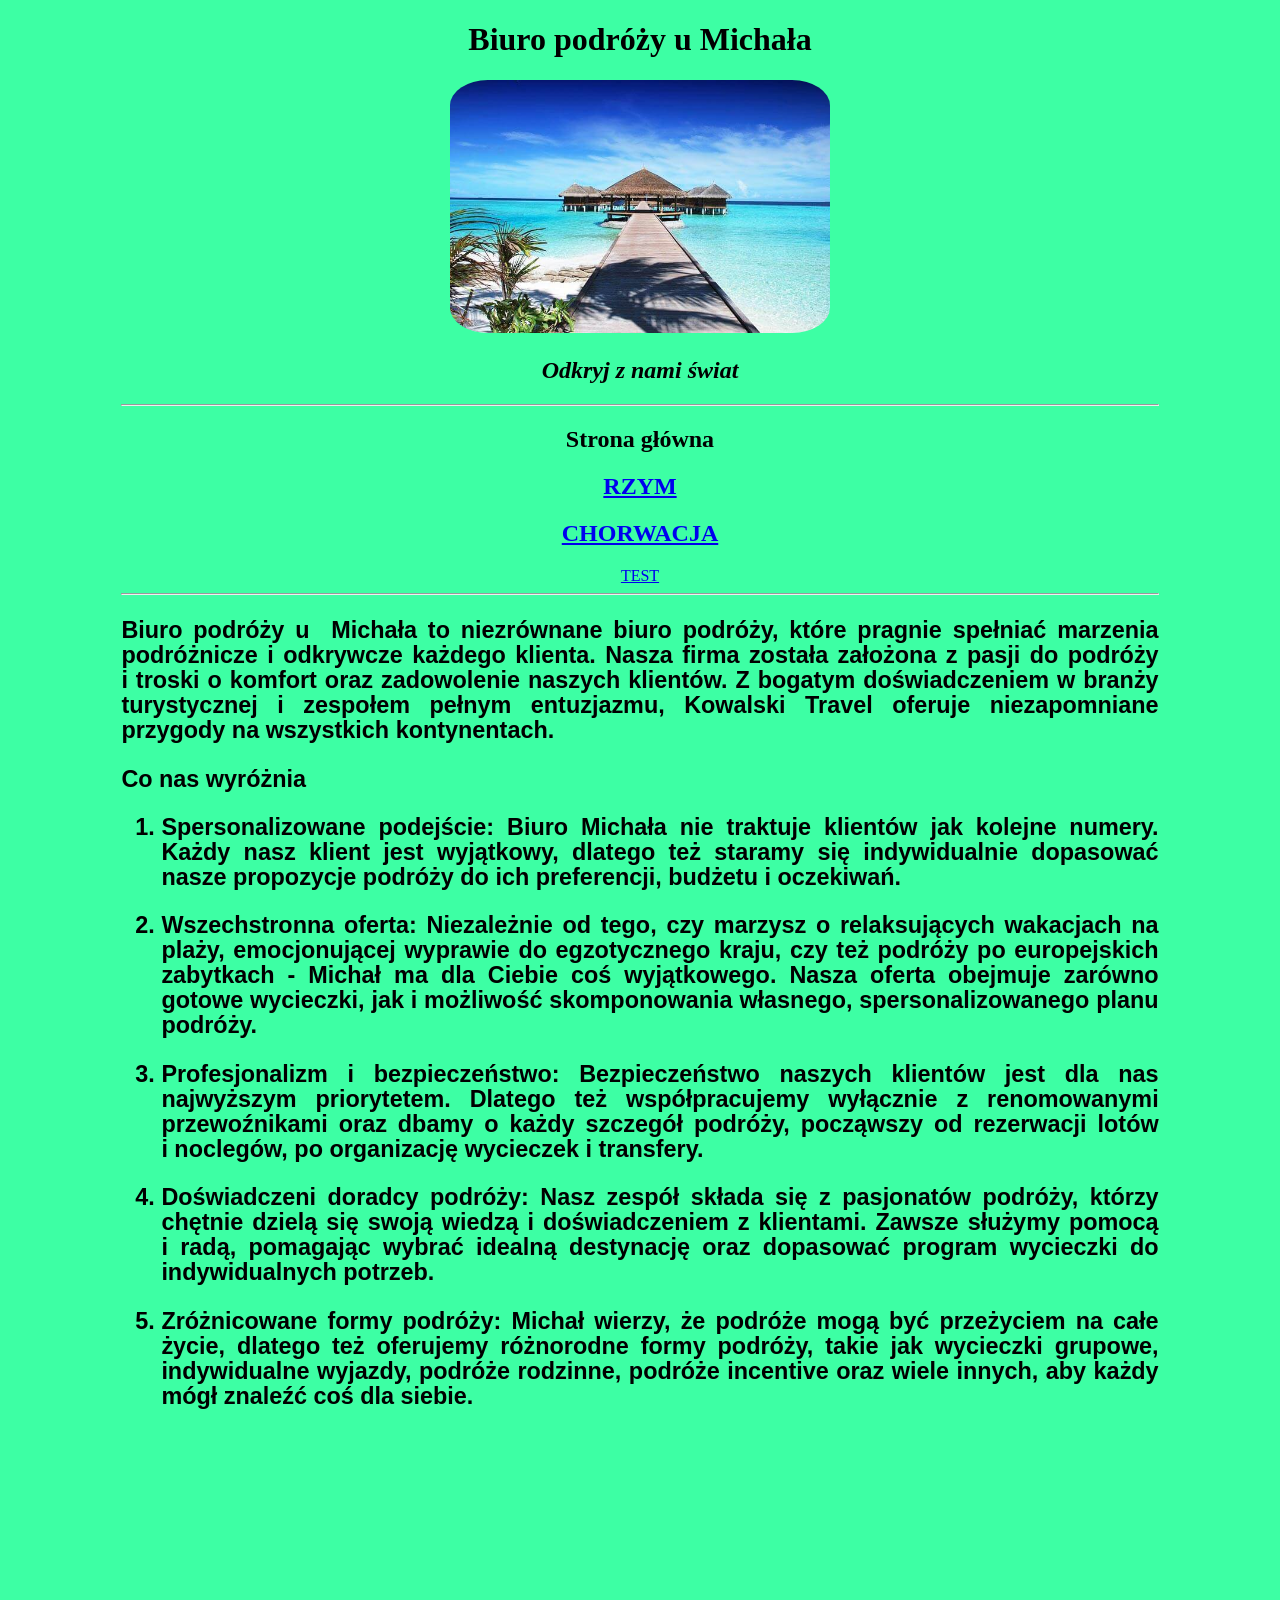
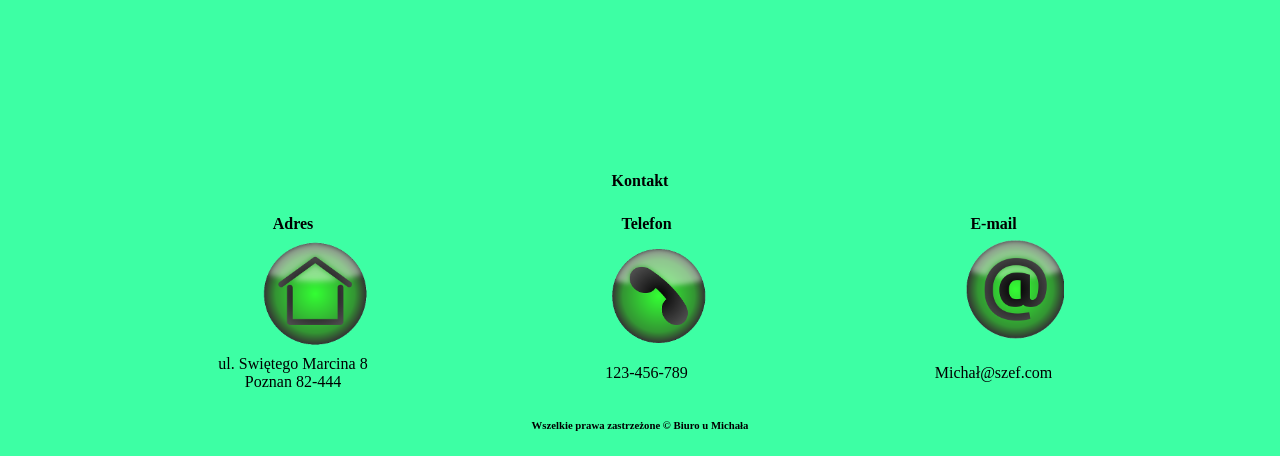
<file: index.html>
<!DOCTYPE html>
<html lang="pl">
    <head>
        <meta name="author" content="Stanislaw Ratajczak">
        <meta name="descriptions" content="strona poswiecona wakacjom, podroza ">
        <meta name="keywords" content="podroze, wakacje, wczasy, slonce, plaza, ferie">
        <link rel="stylesheet" href="style.css">
        <meta name="viewport" content="width=device-width, initial-scale=1.0">
        <title>Biuro podróży u Michała</title>
    </head>
   <body >
    <header ><h1 ><b >Biuro podróży u Michała</b></h1>
        <img src="grafika/wakacje1.jpg" alt="hawajski domek nad oceanem"></header>
            <div class="haslo">
            <p><h2><i>Odkryj z nami świat</i></h2></p></div>
                <hr>          
                <nav>
                    <p><h2>Strona główna</h2></p>
                    <p><h2><a href="https://www.kayak.pl/hotels/Crowne-Plaza-Rome,St.-Peters,Rzym-p42802-h40732-details/2024-05-13/2024-05-14/2adults?psid=YHEEQY47Zd&pm=totaltaxes#overview" target="_blank">RZYM</a></h2></p>
                    <p><h2><a href="chorwacja.html" target="_blank">CHORWACJA</a></h2></p>
                    <a href="https://merelek.github.io/merelekpl/">TEST</a>
                </nav>
                <hr>
            <article>
                <p><h3><b>Biuro podróży u&nbsp; Michała to niezrównane biuro podróży, które pragnie spełniać marzenia podróżnicze i odkrywcze każdego klienta. Nasza firma została założona z&nbsp;pasji do podróży i&nbsp;troski o&nbsp;komfort oraz zadowolenie naszych klientów. Z&nbsp;bogatym doświadczeniem w&nbsp;branży turystycznej i&nbsp;zespołem pełnym entuzjazmu, Kowalski Travel oferuje niezapomniane przygody na wszystkich kontynentach.</b></h3></p>
                <p><h3><b>Co nas wyróżnia</b></h3></p>
                    <ol>
                        <h3><li>Spersonalizowane podejście: Biuro Michała nie traktuje klientów jak kolejne numery. Każdy nasz klient jest wyjątkowy, dlatego też staramy się indywidualnie dopasować nasze propozycje podróży do ich preferencji, budżetu i&nbsp;oczekiwań.</li></h3>
                        <h3><li>Wszechstronna oferta: Niezależnie od tego, czy marzysz o&nbsp;relaksujących wakacjach na plaży, emocjonującej wyprawie do egzotycznego kraju, czy też podróży po europejskich zabytkach - Michał ma dla Ciebie coś wyjątkowego. Nasza oferta obejmuje zarówno gotowe wycieczki, jak i&nbsp;możliwość skomponowania własnego, spersonalizowanego planu podróży.</li></h3>
                        <h3><li>Profesjonalizm i&nbsp;bezpieczeństwo: Bezpieczeństwo naszych klientów jest dla nas najwyższym priorytetem. Dlatego też współpracujemy wyłącznie z renomowanymi przewoźnikami oraz dbamy o&nbsp;każdy szczegół podróży, począwszy od rezerwacji lotów i&nbsp;noclegów, po organizację wycieczek i&nbsp;transfery.</li></h3>
                        <h3><li>Doświadczeni doradcy podróży: Nasz zespół składa się z&nbsp;pasjonatów podróży, którzy chętnie dzielą się swoją wiedzą i&nbsp;doświadczeniem z&nbsp;klientami. Zawsze służymy pomocą i&nbsp;radą, pomagając wybrać idealną destynację oraz dopasować program wycieczki do indywidualnych potrzeb.</li></h3>
                        <h3><li>Zróżnicowane formy podróży: Michał wierzy, że podróże mogą być przeżyciem na całe życie, dlatego też oferujemy różnorodne formy podróży, takie jak wycieczki grupowe, indywidualne wyjazdy, podróże rodzinne, podróże incentive oraz wiele innych, aby każdy mógł znaleźć coś dla siebie.</li></h3>
                    </ol>
            </article>
                <div class="video">
                   <center> <iframe width="560" height="315" src="https://www.youtube.com/embed/CDx2fxb5ZF4?si=mErFDztmNo34kdZ-" title="YouTube video player" frameborder="0" allow="accelerometer; autoplay; clipboard-write; encrypted-media; gyroscope; picture-in-picture; web-share" referrerpolicy="strict-origin-when-cross-origin" allowfullscreen></iframe>
              </center>  </div>
            <footer>
                <p><h4>Kontakt</h4></p>

                <table>
                    <tr>
                        <th>Adres</th>
                        <th>Telefon</th>
                        <th>E-mail</th>
                    </tr>
                    <tr>
                        <td><img src="grafika/4.png" width="50" height="50" style="margin-left: 50px;"> </td>
                        <td><img src="grafika/3.png" width="50" height="50" style="margin-left: 20px;"> </td>
                        <td><img src="grafika/2.png" width="50" height="50" style="margin-left: 35px;"> </td>

                    
                    </tr>
                    <tr>
                        <td> ul. Swiętego Marcina 8<br> Poznan 82-444</td>
                        <td> 123-456-789</td>
                        <td> Michał@szef.com</td>
                    </tr>
                </table>
                <p><h6>Wszelkie prawa zastrzeżone &#169 Biuro u Michała</h6></p>
            </footer>
            
   </body>
</html>
</file>
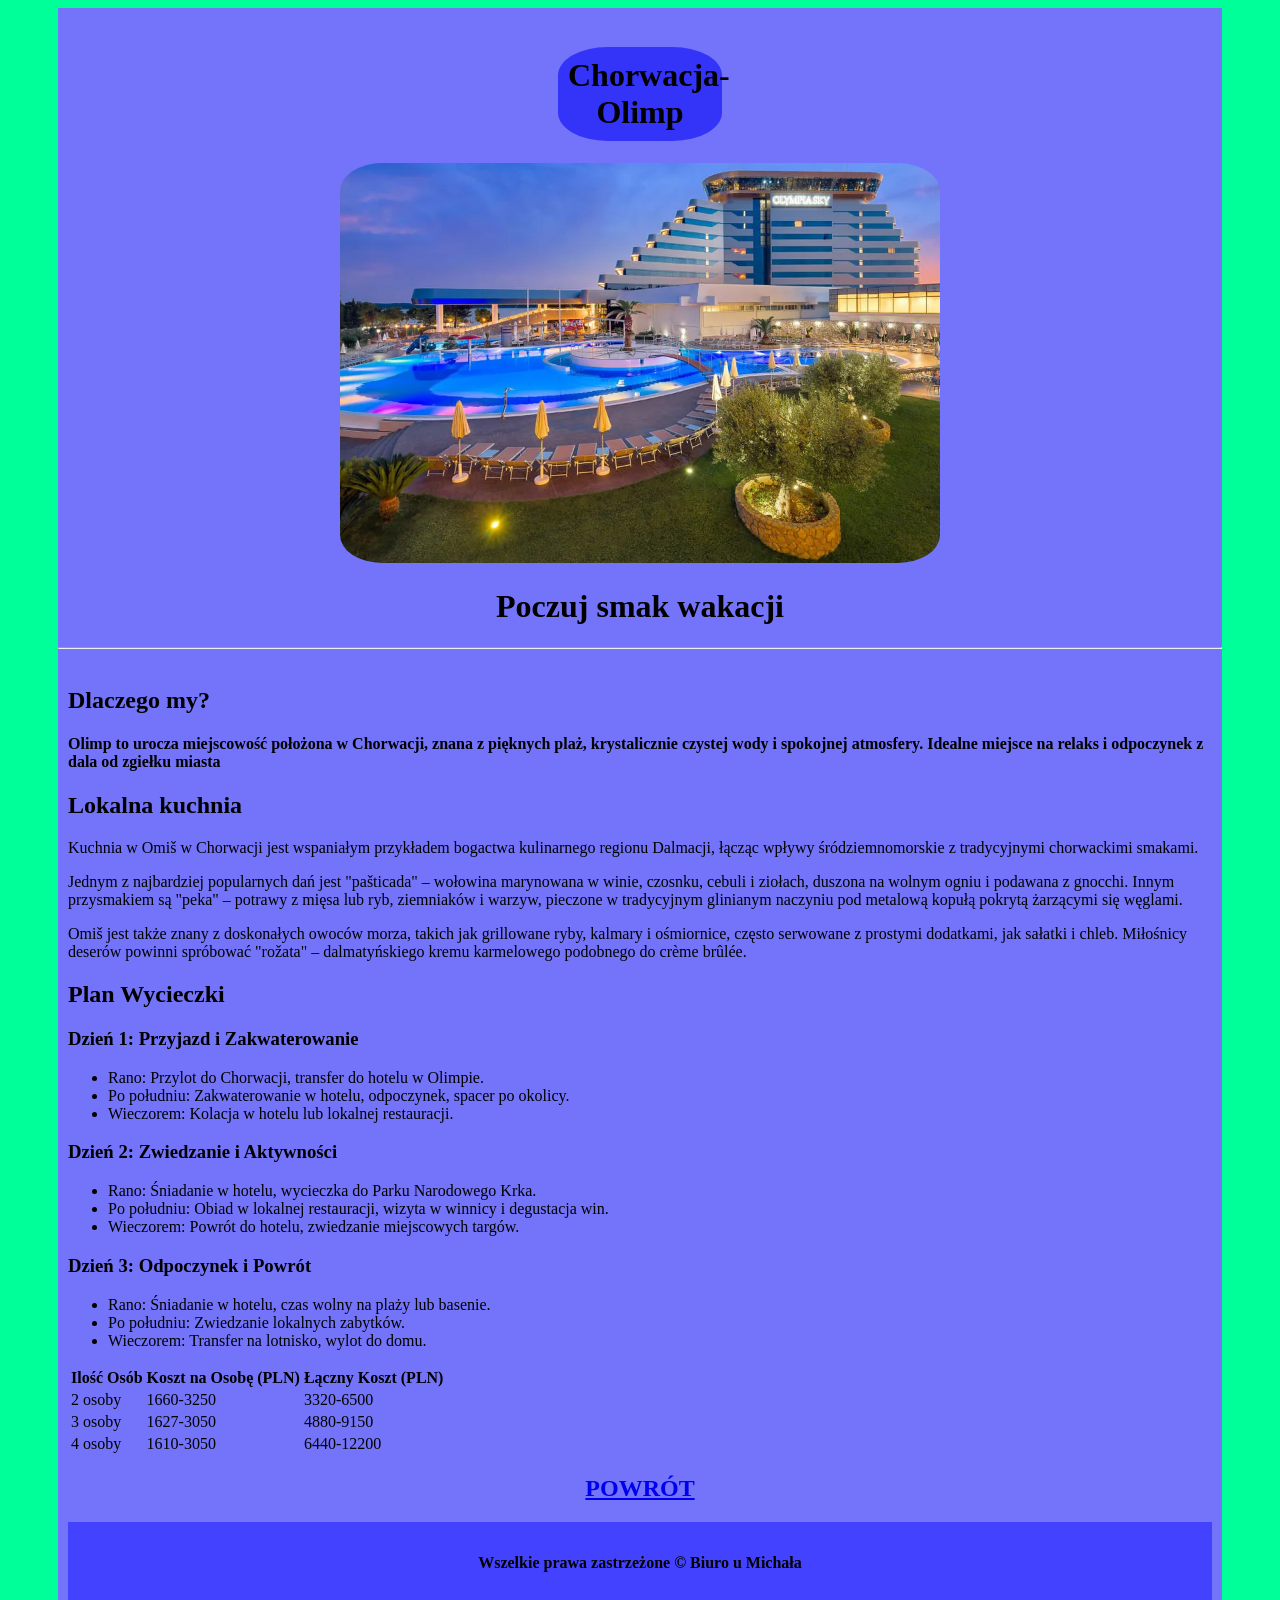
<file: chorwacja.html>
<!DOCTYPE html>
<html lang="pl">
    <head>
        <meta name="author" content="Stanislaw Ratajczak">
        <meta name="descriptions" content="strona poswiecona wakacjom, podroza ">
        <meta name="keywords" content="podroze, wakacje, wczasy, slonce, plaza, ferie">
        <link rel="stylesheet">
        <meta name="viewport" content="width=device-width, initial-scale=1.0">
        <title>Biuro podróży u Michała</title>
    </head>

    <body style="background-color: rgb(0, 255, 153);">
        <div class="pudlo">
        <header style="text-align: center;"> 
            <br>
            <h1 class="kolor">Chorwacja-Olimp</h1>
            <img src="grafika/hotel_olimpia.webp" style=" border-radius: 7%" height="400px">
            <h1>Poczuj smak wakacji</h1>
        </header>
        <hr>          
            <article style="padding: 10px;">
                <h2>Dlaczego my?</h2>
                <h4>Olimp to urocza miejscowość położona w Chorwacji, znana z pięknych plaż, krystalicznie czystej wody i spokojnej atmosfery. Idealne miejsce na relaks i odpoczynek z dala od zgiełku miasta</h4>
                <h2>Lokalna kuchnia</h2>
                <p>Kuchnia w Omiš w Chorwacji jest wspaniałym przykładem bogactwa kulinarnego regionu Dalmacji, łącząc wpływy śródziemnomorskie z tradycyjnymi chorwackimi smakami.</p>
                <p style="text-align: left;">Jednym z najbardziej popularnych dań jest "pašticada" – wołowina marynowana w winie, czosnku, cebuli i ziołach, duszona na wolnym ogniu i podawana z gnocchi. Innym przysmakiem są "peka" – potrawy z mięsa lub ryb, ziemniaków i warzyw, pieczone w tradycyjnym glinianym naczyniu pod metalową kopułą pokrytą żarzącymi się węglami.</p>
                <p>Omiš jest także znany z doskonałych owoców morza, takich jak grillowane ryby, kalmary i ośmiornice, często serwowane z prostymi dodatkami, jak sałatki i chleb. Miłośnicy deserów powinni spróbować "rožata" – dalmatyńskiego kremu karmelowego podobnego do crème brûlée.</p>
                
                <h2>Plan Wycieczki</h2>
                <h3>Dzień 1: Przyjazd i Zakwaterowanie</h3>
                <ul>
                    <li>Rano: Przylot do Chorwacji, transfer do hotelu w Olimpie.</li>
                    <li>Po południu: Zakwaterowanie w hotelu, odpoczynek, spacer po okolicy.</li>
                    <li>Wieczorem: Kolacja w hotelu lub lokalnej restauracji.</li>
                </ul>
    
                <h3>Dzień 2: Zwiedzanie i Aktywności</h3>
                <ul>
                    <li>Rano: Śniadanie w hotelu, wycieczka do Parku Narodowego Krka.</li>
                    <li>Po południu: Obiad w lokalnej restauracji, wizyta w winnicy i degustacja win.</li>
                    <li>Wieczorem: Powrót do hotelu, zwiedzanie miejscowych targów.</li>
                </ul>
    
                <h3>Dzień 3: Odpoczynek i Powrót</h3>
                <ul>
                    <li>Rano: Śniadanie w hotelu, czas wolny na plaży lub basenie.</li>
                    <li>Po południu: Zwiedzanie lokalnych zabytków.</li>
                    <li>Wieczorem: Transfer na lotnisko, wylot do domu.</li>
                </ul>

                <table>
                    <tr>
                        <th>Ilość Osób</th>
                        <th>Koszt na Osobę (PLN)</th>
                        <th>Łączny Koszt (PLN)</th>
                    </tr>
                    <tr>
                        <td>2 osoby</td>
                        <td>1660-3250</td>
                        <td>3320-6500</td>
                    </tr>
                    <tr>
                        <td>3 osoby</td>
                        <td>1627-3050</td>
                        <td>4880-9150</td>
                    </tr>
                    <tr>
                        <td>4 osoby</td>
                        <td>1610-3050</td>
                        <td>6440-12200</td>
                    </tr>
                </table>
            <p><h2 style="text-align: center;"><a href="index.html" target="_blank">POWRÓT</a></h2></p>
            <footer>
                <p ><h4 style="text-align: center;">Wszelkie prawa zastrzeżone &#169 Biuro u Michała</h4></p>
            </footer>
            <style>
                footer{
                    padding: 10px;
                    background-color: rgb(67, 67, 255);
                }
                .kolor{
                    background-color:rgb(52, 52, 249) ;
                    padding: 10px;
                    margin-left: 500px;
                    margin-right: 500px;
                    border-radius: 30%;
                }
                .pudlo {
                    background-color: rgb(116, 116, 250);
                    margin-left: 50px;
                    margin-right: 50px;
                    
                }
            </style>
            </div>
    </body>
</file>
<file: style.css>
body
{
background-color: rgba(0, 255, 136, 0.76);
}

header
{
    text-align: center;
}

img
{
    
    border-radius: 10%;
    width: 30%;
    height: 30%;
    text-align: center;

}

.haslo
{
    text-align: center;
}

article
{
    font-family: 'Lucida Sans', 'Lucida Sans Regular', 'Lucida Grande', 'Lucida Sans Unicode', Geneva, Verdana, sans-serif;
    font-size: 15pt;
    line-height: 25px;
    margin-right: 3cm;
    margin-left: 3cm;
    text-align: justify ;

}

hr
{
    margin-right: 3cm;
    margin-left: 3cm;
}

nav
{
    text-align: center;

}

table
{
    margin: auto;
}

footer
{
    text-align: center;
}
</file>
